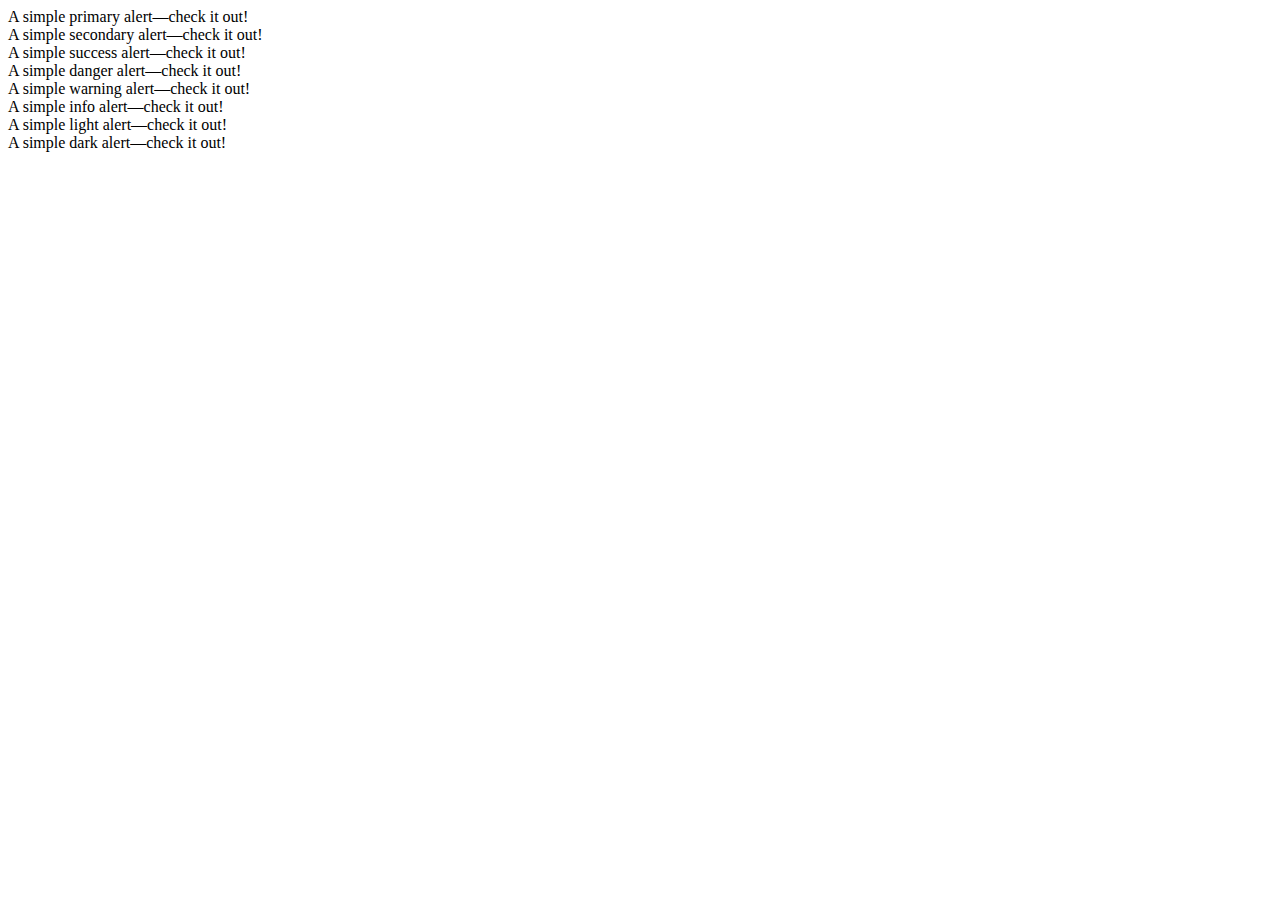
<file: js/practice/src.html>
<!doctype html>
<html lang="en">
  <head>
    <!-- Required meta tags -->
    <meta charset="utf-8">
    <meta name="viewport" content="width=device-width, initial-scale=1, shrink-to-fit=no">

    <!-- Bootstrap CSS -->
    <link rel="stylesheet" href="https://stackpath.bootstrapcdn.com/bootstrap/4.5.0/css/bootstrap.min.css" integrity="sha384-9aIt2nRpC12Uk9gS9baDl411NQApFmC26EwAOH8WgZl5MYYxFfc+NcPb1dKGj7Sk" crossorigin="anonymous">

    <title>Hello, world!</title>
  </head>
  <body>

    <div class="container">
        <div class="row">
          <div class="col-sm">
            <div class="alert alert-primary" role="alert">
                A simple primary alert—check it out!
              </div>
              <div class="alert alert-secondary" role="alert">
                A simple secondary alert—check it out!
              </div>
              <div class="alert alert-success" role="alert">
                A simple success alert—check it out!
              </div>
          </div>

          <div class="col-sm">
           
      <div class="alert alert-danger" role="alert">
        A simple danger alert—check it out!
      </div>
      <div class="alert alert-warning" role="alert">
        A simple warning alert—check it out!
      </div>
      <div class="alert alert-info" role="alert">
        A simple info alert—check it out!
          </div>

          <div class="col-sm">
        </div>
        <div class="alert alert-light" role="alert">
          A simple light alert—check it out!
        </div>
        <div class="alert alert-dark" role="alert">
          A simple dark alert—check it out!
        </div>
          </div>
        </div>
      </div>



   
      
  </body>
</html>
</file>
